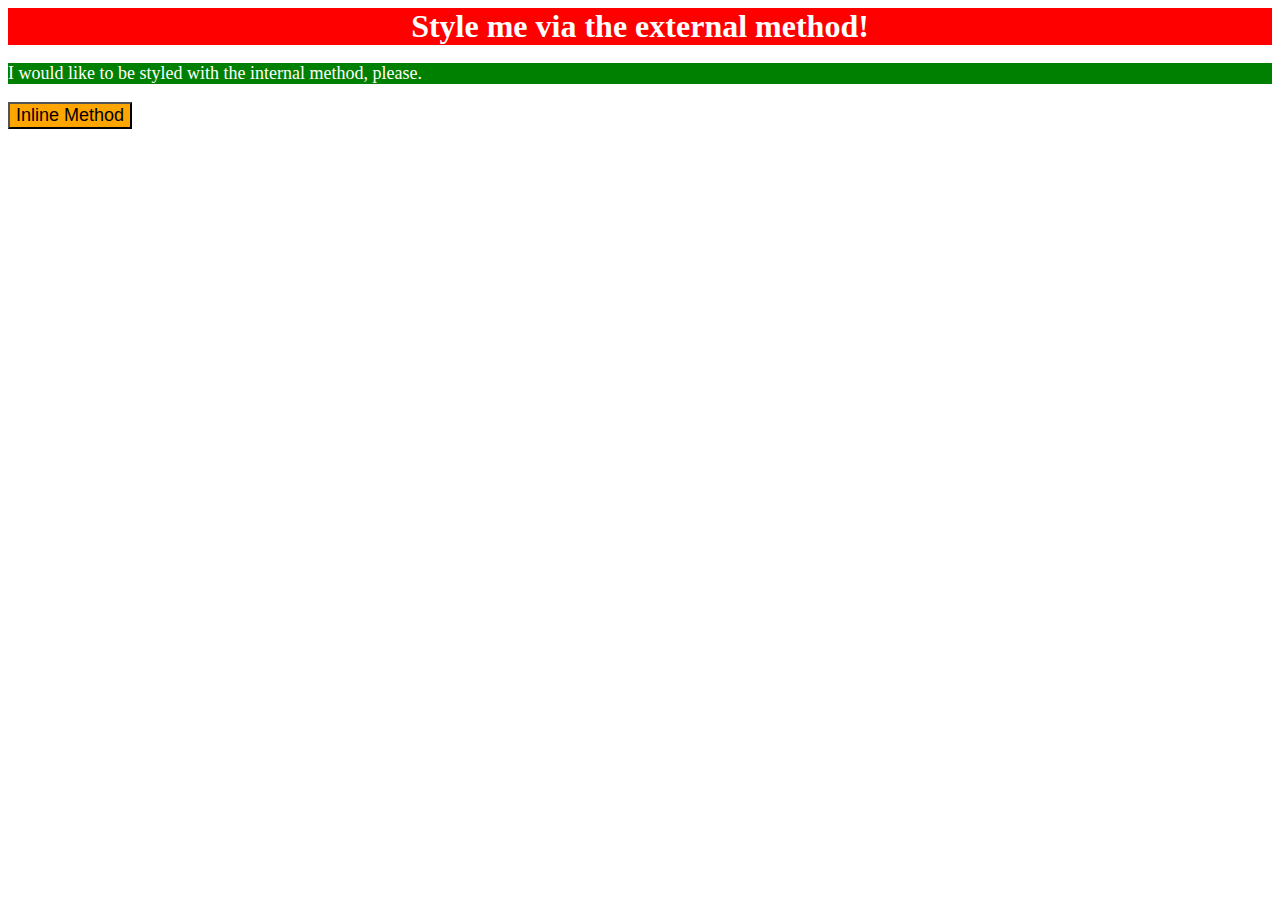
<file: foundations/01-css-methods/index.html>
<!DOCTYPE html>

<html lang="en">


<head>
  <meta charset="UTF-8">
  <meta http-equiv="X-UA-Compatible" content="IE=edge">
  <meta name="viewport" content="width=device-width, initial-scale=1.0">
  <title>Methods for Adding CSS</title>

  <link rel ="stylesheet" href="style.css">

  <style>
    p {
      color: white;
      background: green;
      font-size: 18px;
    }
  </style>


</head>



<body>
  <div>Style me via the external method!</div>

  <p>I would like to be styled with the internal method, please.</p>

  <button style="background: orange; font-size: 18px;">Inline Method</button>
    
</body>




</html>
</file>
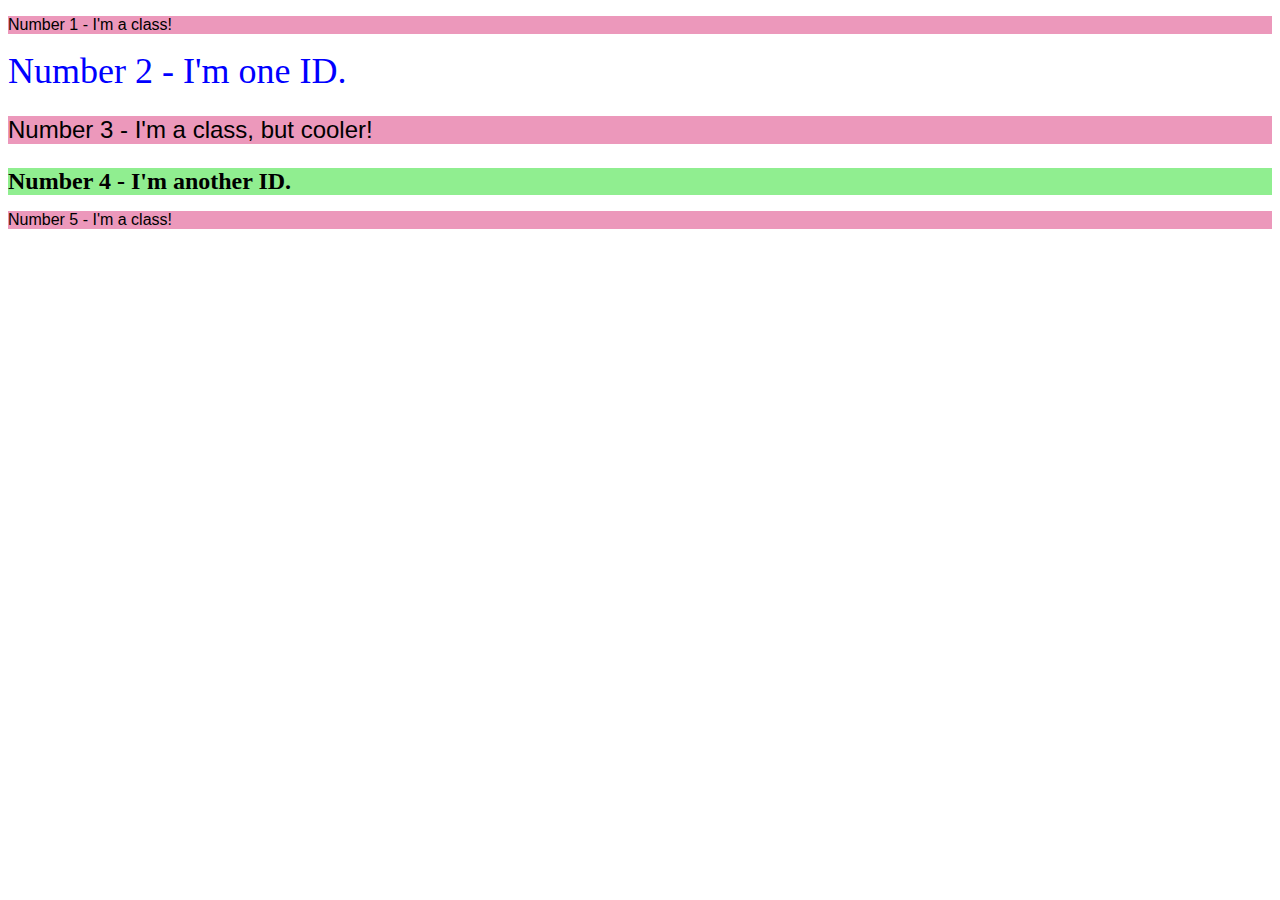
<file: foundations/02-class-id-selectors/index.html>
<!DOCTYPE html>
<html lang="en">
<head>
  <meta charset="UTF-8">
  <meta http-equiv="X-UA-Compatible" content="IE=edge">
  <meta name="viewport" content="width=device-width, initial-scale=1.0">
  <title>Class and ID Selectors</title>
  <link rel="stylesheet" href="style.css">
</head>
<body>
  <p class="odds">Number 1 - I'm a class!</p>
  <div id="two">Number 2 - I'm one ID.</div>
  <p class="odds three">Number 3 - I'm a class, but cooler!</p>
  <div id="four">Number 4 - I'm another ID.</div>
  <p class="odds">Number 5 - I'm a class!</p>
</body>
</html>
</file>
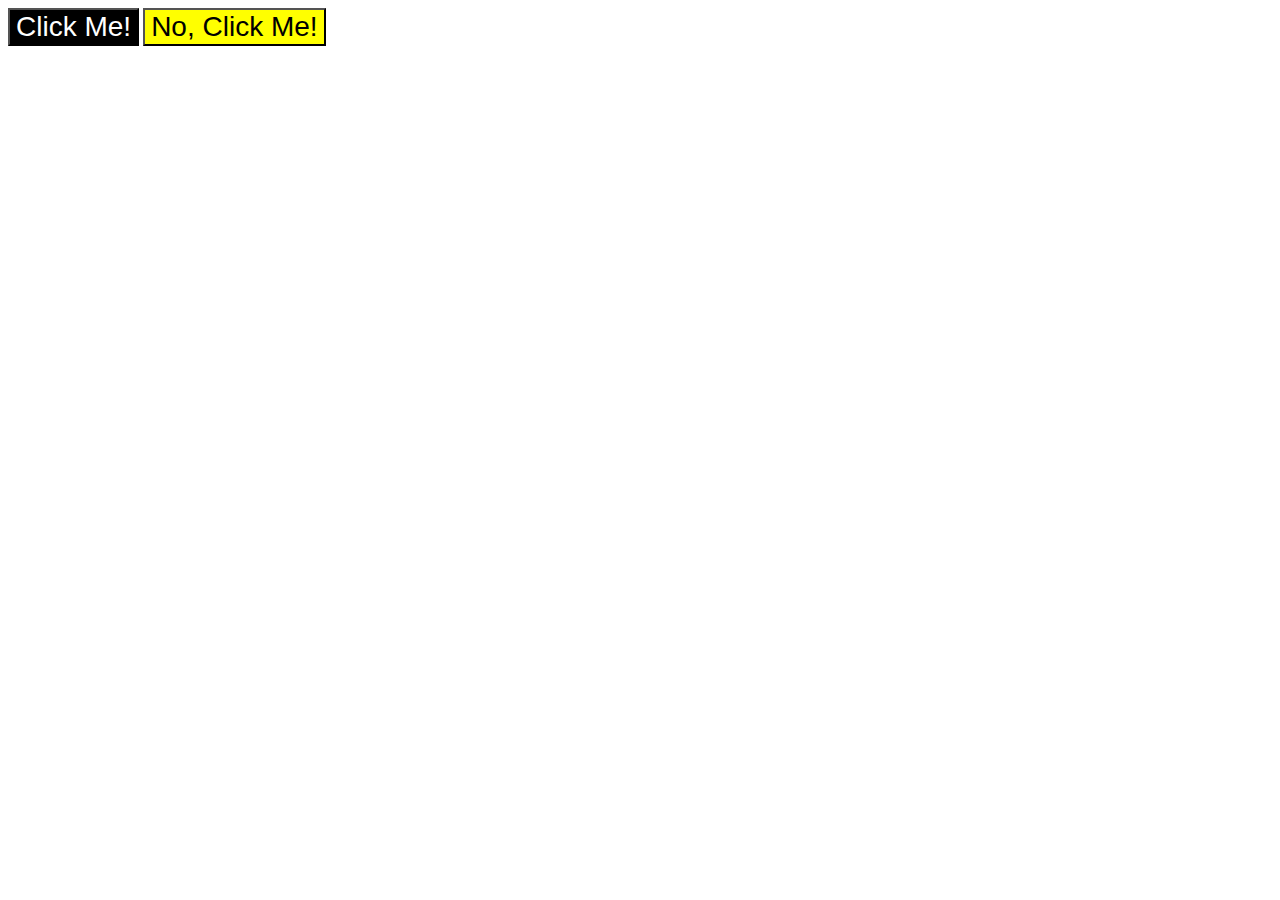
<file: foundations/03-grouping-selectors/index.html>
<!DOCTYPE html>
<html lang="en">
<head>
  <meta charset="UTF-8">
  <meta http-equiv="X-UA-Compatible" content="IE=edge">
  <meta name="viewport" content="width=device-width, initial-scale=1.0">
  <title>Grouping Selectors</title>
  <link rel="stylesheet" href="style.css">
</head>
<body>
  <button class="leftbutton">Click Me!</button>
  <button class="rightbutton">No, Click Me!</button>
</body>
</html>
</file>
<file: foundations/01-css-methods/style.css>
/* style.css */

div {
    color: white;
    background: red;
    font-size: 32px;
    text-align: center;
    font-weight: bold;
}
</file>
<file: foundations/02-class-id-selectors/style.css>
.odds {
    background-color: rgb(236, 152, 187);
    font-family: "Verdana", sans-serif ;
}

.odds.three {
    font-size: 24px;
}

#two {
    font-size: 36px;
    color: blue;
}

#four {
    background-color: lightgreen;
    font-weight: bold;
    font-size: 24px;
}
</file>
<file: foundations/03-grouping-selectors/style.css>
.leftbutton {
    background-color: #000000;
    color: white;
}

.rightbutton {
    background-color: rgb(255, 255, 0);
}


.leftbutton,
.rightbutton {
    font-size: 28px;
    font-family: "Helvetica", "Times New Roman", sans-serif;
}
</file>
